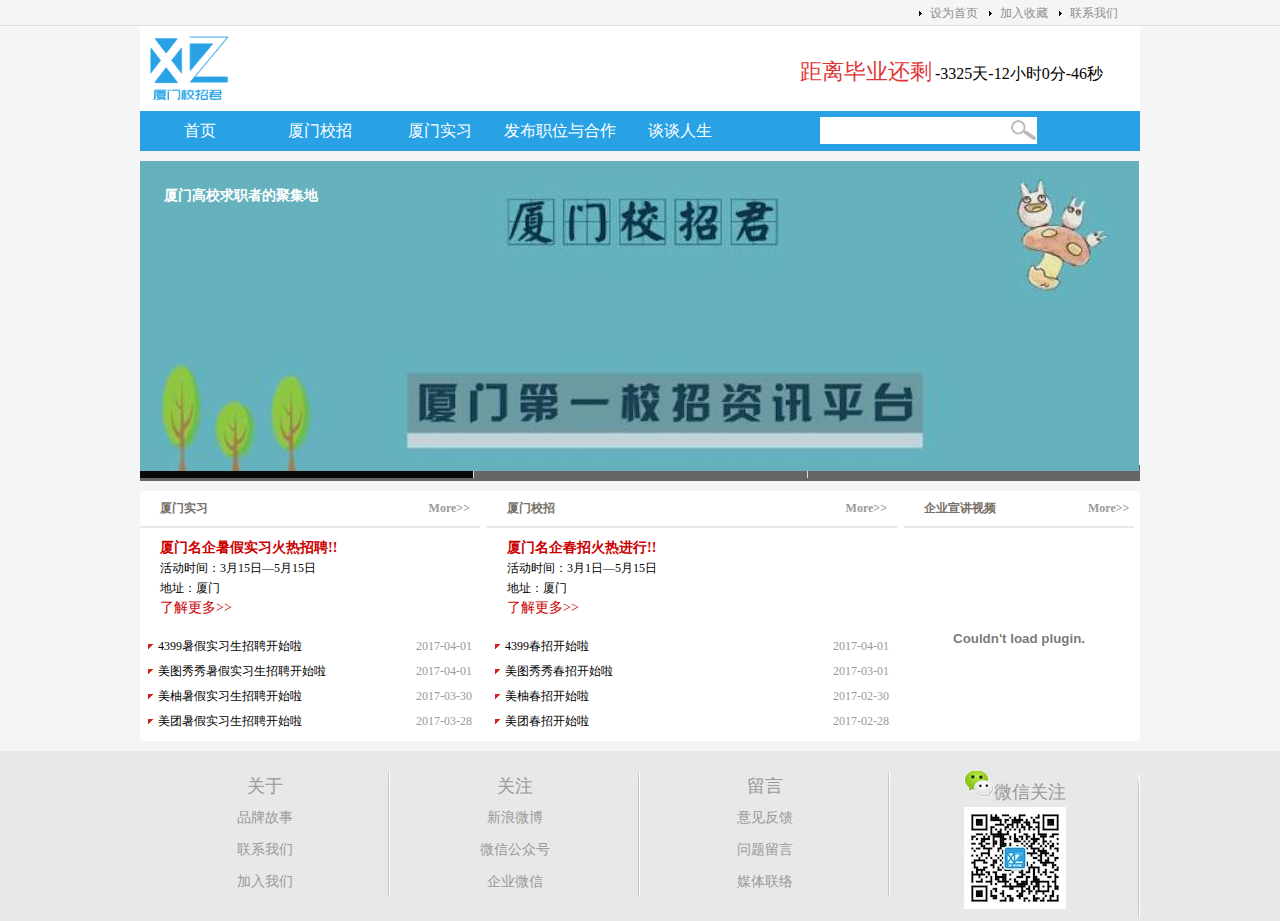
<file: index.html>
<!DOCTYPE html>
<html lang="en">

<head>
    <meta charset="UTF-8">
    <meta name="viewport" content="width=device-width, initial-scale=1.0">
    <meta http-equiv="X-UA-Compatible" content="ie=edge">
    <title>Document</title>
    <link rel="stylesheet" href="styles/main.css">
    <script src="scripts/global.js"></script>
    <script src="scripts/jquery-1.7.1.min.js"></script>
    <script src="scripts/setHomeSetFav.js"></script>
    <script src="scripts/myfocus-2.0.1.min.js"></script>
    <script src="scripts/mf-pattern/mF_fancy.js"></script>
    <link rel="stylesheet" href="scripts/mf-pattern/mF_fancy.css">
    <script>
        myFocus.set({
            id: 'boxID', //焦点图盒子ID
            pattern: 'mF_fancy', //风格应用的名称
            time: 3, //切换时间间隔(秒)
            trigger: 'click', //触发切换模式:'click'(点击)/'mouseover'(悬停)
            width: 1000, //设置图片区域宽度(像素)
            height: 310, //设置图片区域高度(像素)
            txtHeight: 'default' //文字层高度设置(像素),'default'为默认高度，0为隐藏
        });
    </script>
    <script>
        $(function () {
            $(".nav-menu").mouseover(function () {
                $(this).children("ul").show();


            })
            $(".nav-menu").mouseout(function () {

                $(this).children("ul").hide();

            })

        })
    </script>
</head>

<body>

    <div class="top">
        <div class="top-content">
            <li><a href="#">联系我们</a></li>
            <li><a href="#" onclick="AddFavorite(window.location, document.title)">加入收藏</a></li>
            <li><a href="#" onclick="SetHome(window.location)">设为首页</a></li>
        </div>
    </div>
    <!--top结束-->
    <div class="wrap">
        <div class="logo">
            <div class="logo-left">
                <img src="images/xzjun.png" alt="厦门校招君" width="100px" height="80px">
            </div>
            <!--<div class="logo-right">
    <img src="images/tel.jpg" width="28" height="28" />24小时服务热线：<span class="tel">123-456-7890</span>
</div>-->
            <div class="time">
                <span class="lefttext">距离毕业还剩</span> <span id="LeftTime"></span>
            </div>
        </div>

        <!--logo结束-->
        <div class="nav">
            <div class="nav-left">
                <ul>
                    <li><a href="#">首页</a></li>
                    <li class="nav-menu"><a href="list.html">厦门校招</a>
                        <ul>
                            <li><a href="#">校招行程</a></li>
                            <li><a href="#">校招面经</a></li>
                            <li><a href="#">求职干货</a></li>
                            <li><a href="#">校招反馈</a></li>
                        </ul>
                    </li>
                    <li class="nav-menu"><a href="list.html">厦门实习</a>
                        <ul>
                            <li><a href="#">最新实习</a></li>
                            <li><a href="#">暑假实习</a></li>
                            <li><a href="#">寒假实习</a></li>
                            <li><a href="#">实习反馈</a></li>
                        </ul>
                    </li>
                    <li class="nav-menu"><a href="list.html">发布职位与合作</a>
                        <ul>
                            <li><a href="#">发布校招信息</a></li>
                            <li><a href="#">发布实习信息</a></li>
                            <li><a href="#">商业合作</a></li>
                        </ul>
                    </li>
                    <li class="nav-menu"><a href="list.html">谈谈人生</a>
                        <ul>
                            <li><a href="#">大学生活</a></li>
                            <li><a href="#">衔接人生</a></li>
                            <li><a href="list.html">职场杂谈</a></li>
                        </ul>
                    </li>
            </div>
            <!--nav-left结束-->
            <div class="nav-right">
                <form action="" method="post">
                    <input type="text" class="search-text" />
                    <!--<input type="text" class="search_text" x-webkit-speech />-->
                </form>
            </div>
            <!--nav-right结束-->
        </div>
        <!--nav结束 -->
        <div class="ad">
            <div id="boxID">
                <!--焦点图盒子-->
                <div class="loading"><img src="images/loading.gif" alt="图片加载中..." /></div>
                <!--载入画面(可删除)-->
                <div class="pic">
                    <!--内容列表(li数目可随意增减)-->
                    <ul>
                        <li>
                            <a href="#"><img src="images/xzjun01.jpeg" thumb="" alt="厦门高校求职者的聚集地" text="厦门高校求职者的聚集地" /></a>
                        </li>
                        <li>
                            <a href="#"><img src="images/xzjun02.jpeg" thumb="" alt="最新宣讲信息汇总" text="最新宣讲信息汇总" /></a>
                        </li>
                        <li>
                            <a href="#"><img src="images/xzjun03.jpeg" thumb="" alt="最in实习信息汇总" text="最in实习信息汇总" /></a>
                        </li>
                    </ul>
                </div>
            </div>
        </div>
        <!--ad结束-->
        <div class="main">
            <div class="news">
                <div class="title">
                    <h2 class="title-left">厦门实习</h2>
                    <span class="title-right"><a href="#">More&gt;&gt;</a></span>
                </div>
                <!--title结束-->
                <div class="news-pic">
                    <!--<img src="images/xzjun04.png" alt="厦门名气暑假实习火热招聘" width="113" height="77">-->
                    <h2><a href="#">厦门名企暑假实习火热招聘!!</a></h2>
                    <p>活动时间：3月15日—5月15日<br> 地址：厦门
                        <br>
                        <a href="#">了解更多&gt;&gt;</a>
                    </p>
                </div>
                <!--news-pic结束-->
                <div class="news-list">
                    <ul>
                        <li><span>2017-04-01</span> <a href="news.html">4399暑假实习生招聘开始啦</a></li>
                        <li><span>2017-04-01</span><a href="news.html">美图秀秀暑假实习生招聘开始啦</a></li>
                        <li><span>2017-03-30</span><a href="news.html">美柚暑假实习生招聘开始啦</a></li>
                        <li><span>2017-03-28</span><a href="news.html" title="aa">美团暑假实习生招聘开始啦</a></li>
                    </ul>
                </div>
                <!--news_list结束-->
            </div>
            <!--news结束-->
            <div class="course">
                <div class="title">
                    <h2 class="title-left">厦门校招</h2>
                    <span class="title-right"><a href="#">More&gt;&gt;</a></span>
                </div>
                <!--title结束-->
                <div class="news-pic">
                    <!--<img src="images/xzjun04.png" alt="厦门名气暑假实习火热招聘" width="113" height="77">-->
                    <h2><a href="news.html">厦门名企春招火热进行!!</a></h2>
                    <p>活动时间：3月1日—5月15日<br> 地址：厦门
                        <br>
                        <a href="news.html">了解更多&gt;&gt;</a>
                    </p>
                </div>
                <!--news-pic结束-->
                <div class="news-list">
                    <ul>
                        <li><span>2017-04-01</span> <a href="news.html">4399春招开始啦</a></li>
                        <li><span>2017-03-01</span><a href="news.html">美图秀秀春招开始啦</a></li>
                        <li><span>2017-02-30</span><a href="news.html">美柚春招开始啦</a></li>
                        <li><span>2017-02-28</span><a href="news.html">美团春招开始啦</a></li>
                    </ul>
                </div>
            </div>
            <div class="sidebar">
                <div class="video">
                    <div class="title">
                        <h2 class="title-left">企业宣讲视频</h2>
                        <span class="title-right"><a href="#">More&gt;&gt;</a></span>
                    </div>
                    <!--title结束-->
                    <div class="video-content">
                        <embed src='http://player.youku.com/player.php/sid/XMTc1MjAwMzAwOA==/v.swf' allowFullScreen='true' quality='high' width='220'
                            height='200' align='middle' allowScriptAccess='always' type='application/x-shockwave-flash'></embed>

                    </div>

                    <!--video-content结束-->
                </div>
                <!--video结束-->
            </div>
            <!--sidebar结束-->
        </div>
        <!--main结束-->
    </div>
    <!--wrap结束-->
    <div class="footer">
        <div class="footer-content">
            <ul>
                <li>关于
                    <ul>
                        <li><a href="#">品牌故事</a></li>
                        <li> <a href="#">联系我们</a></li>
                        <li><a href="#">加入我们</a></li>
                    </ul>
                </li>
                <li>关注
                    <ul>
                        <li><a href="#">新浪微博</a></li>
                        <li> <a href="#">微信公众号</a></li>
                        <li><a href="#">企业微信</a></li>
                    </ul>
                </li>
                <li>留言
                    <ul>
                        <li><a href="#">意见反馈</a></li>
                        <li> <a href="#">问题留言</a></li>
                        <li><a href="#">媒体联络</a></li>
                    </ul>
                </li>
                <li><img src="images/weixin.png" alt="微信关注" width="30" height="27" />微信关注
                    <ul>
                        <li><img src="images/xzjun-weixin.jpg" alt="扫描关注慕课网官方微信" width="102" height="102" /></li>
                    </ul>
                </li>
            </ul>
        </div>
    </div>
</body>

</html>
</file>
<file: styles/main.css>
*{
    margin:0;
    padding:0;
    font-size:12px;
}

body{
    background-color:#f5f5f5;
}

.top{
    width:100%;
    height:27px;
    background: url(../images/top_bg.jpg) repeat-x;
    background-color: #999;
}

.top-content{
    width:1000px;
    margin: 0 auto;
}
.top-content li{
    list-style-image: url(../images/li_bg.gif);
    float:right;
    width:70px;
    line-height: 27px;
}
.top-content a:link,.top-content a:visited{
    color: #8e8e8e;
    text-decoration: none;
}
.top-content a:hover,.top-content a:active{
    color: #DF3434;
}

.wrap{
    width:1000px;
    margin:0 auto;
}
.logo{
    height:84px;
   background-color: white;
}
.logo-left{
    width:200px;
    float: left;
}

.time{
     width: 340px;
    height:28px;
    margin-top: 30px;
    float: right;
    vertical-align: middle;
}
.time .lefttext{
    font: 22px 微软雅黑;
    color:#DF3434;
}
#LeftTime{
    font: 16px 微软雅黑;
}
.nav{
  height: 40px;
   width: 1000px;
    background-color: #28A2E5;
}
.nav-left,.nav-right{
height:40px;
float: left;
}
.nav-left{
    width: 720px;
}
.nav-right{
    width: 280px;
}
.nav-left li{
    float: left;
    list-style: none;
    width: 120px;
    text-align: center;
    line-height: 40px;
}
.nav-left ul li ul li{
  background-color: #28A2E5;
}
.nav-left ul li ul {
     position:relative;
     z-index:19999;
     display:none;
}

.nav a:link ,.nav a:visited{
     font-size:16px;
    color: white;
    text-decoration: none;
}
.nav a:hover ,.nav a:active{
     font-size:16px;
    color: #DF3434;
    text-decoration: none;
}
.nav-left{
width: 680px;
}
.nav-right{
    width:300px;
}
.nav-left,.nav-right{
float: left;
display: inline;
}
.search-text{
    width: 190px;
    float: left;
    height: 25px;
    background: url(../images/search.jpg) no-repeat right center;
    background-color: white;
    border:1px solid white;
    margin-top: 6px;
    padding-right: 25px;
}

.ad{
    height: 320px;
    margin-top:10px;
    overflow: hidden;
}

.main{
    height: 250px;
    margin-top: 10px;
    background-color: white;
}
.news{
width: 340px;
}
.course{
    width: 410px;
    margin: 0 7px;
}
.sidebar {
    width: 230px;
    height: 250px;
}
.news,.course,.sidebar {
 float: left;
   /*display: inline;*/
 height: 250px;
}
.title{
 height: 35px;
 border-bottom: 2px solid #E8E8E8;
 font-size: 14px;
 font-family: "微软雅黑";
 line-height: 35px;
 font-weight: bold;
 color: #786F66;
}
.title-left{
    width: 70%;
     float: left;
     padding-left: 20px;
}
.title-right{
    width: 20%;
     float: right;
   text-align: right;
}
.title-right a{
    text-decoration: none;
    color: #999;
    font: 10px  "宋体" normal;
   text-align: right;
   padding-right: 10px;
}
.news-pic{
height: 80px;
margin-top: 10px;
line-height: 20px;
margin-left: 20px;
}
.news-pic a{
color: #c00;
text-decoration: none;
font-size: 14px;
}
.news-list{
    margin-top: 20px;
}
.news-list li{
    background: url(../images/list.jpg) no-repeat;
    list-style-type: none;
    padding-left: 10px;
    margin: 8px;
    height: 17px;
    line-height: 17px;
}
.news-list span{
    float: right;
    color: #999;
}
.news-list a:link,.news-list a:visited{
    text-decoration: none;
    color: #000;
}
.news-list a:hover,.news-list a:active{
    text-decoration: none;
    color: #F00;
}
.video-content{
    width: 220px;
    margin: 0 auto;
    margin-top: 10px;
}

.footer{
    width:100%;
    height: 170px;
    background-color: #E8e8E8;
    margin-top: 10px;
}
.footer-content{
    width: 1000px;
    margin: 0 auto;
    padding-top: 20px;
}
.footer-content li{
    list-style-type: none;
    float: left;
    width: 250px;
    background: url(../images/line.png) no-repeat right center;
    line-height: 30px;
    font-size: 18px;
	font-family: "微软雅黑";
    color: #999;
    text-align: center;
}
.footer-content a{
    text-decoration: none;
    color: #999;
    font-size: 18px;
}

.footer-content li ul li a{
    font-size:14px;
}
</file>
<file: scripts/mf-pattern/mF_fancy.css>
/*=========mF_fancy ========*/
.mF_fancy .pic{position:absolute;z-index:1;}
.mF_fancy .pic ul{ position:absolute; top:0;left:0;width:x;height:100%; overflow:hidden;}
.mF_fancy .pic ul li{ position:absolute;top:0;left:0; display:none; overflow:hidden;}
.mF_fancy .txt{position:absolute;z-index:2; top:12px;left:12px; width:80%; color:#fff;}
.mF_fancy .txt li{position:absolute;top:0;width:100%; padding:12px; visibility:hidden; opacity:0;-webkit-transition:all .4s;-moz-transition:all .4s;-o-transition:all .4s;}
.mF_fancy .txt li a{display:block;color:#fff;font-size:14px;font-weight:bold;text-decoration:none; font-family:'微软雅黑';}/*标题样式*/
.mF_fancy .txt li p{ display:none;}/*隐藏详细描述文字*/
.mF_fancy .txt li.current{ visibility:visible; opacity:1;}
.mF_fancy .num{ position:absolute;bottom:0;left:0;width:100%; overflow:hidden;}
.mF_fancy .num ul{width:120%; background:#666; margin-left:-1px;}
.mF_fancy .num ul li{ display:inline-block;*display:inline;*zoom:1; height:12px; border-left:1px solid #ddd; background:#666; overflow:hidden; cursor:pointer;-webkit-transition:all .4s;-moz-transition:all .4s;-o-transition:all .4s;}
.mF_fancy .num ul li:hover{ background:#ddd;}
.mF_fancy .num ul li.current{ background:#090909; cursor:default;}
.mF_fancy .num ul li a{ display:none;}
.mF_fancy .thumb{ position:absolute; left:0;bottom:40px; width:100%; z-index:9;}
.mF_fancy .thumb ul{width:120%;}
.mF_fancy .thumb ul li{display:inline-block!important;*display:inline!important;*zoom:1;width:x; position:relative; visibility:hidden; cursor:pointer;}
.mF_fancy .thumb ul li img{ width:100%;}
.mF_fancy .prev,.mF_fancy .next{font:700 53px/58px arial;width:37px;height:65px;overflow:hidden;position:absolute;z-index:9;left:0px;cursor:pointer; top:40%;}
.mF_fancy .next{left:auto;right:0px;}
.mF_fancy .prev a,.mF_fancy .next a{display:block;color:#fff;text-align:center;text-decoration:none;visibility:hidden; opacity:0;-webkit-transition:all .4s;-moz-transition:all .4s;-o-transition:all .4s;}
.mF_fancy .prev a:hover,.mF_fancy .next a:hover{color:#f60;}
.mF_fancy .show a{ visibility:visible; opacity:1;}
</file>
